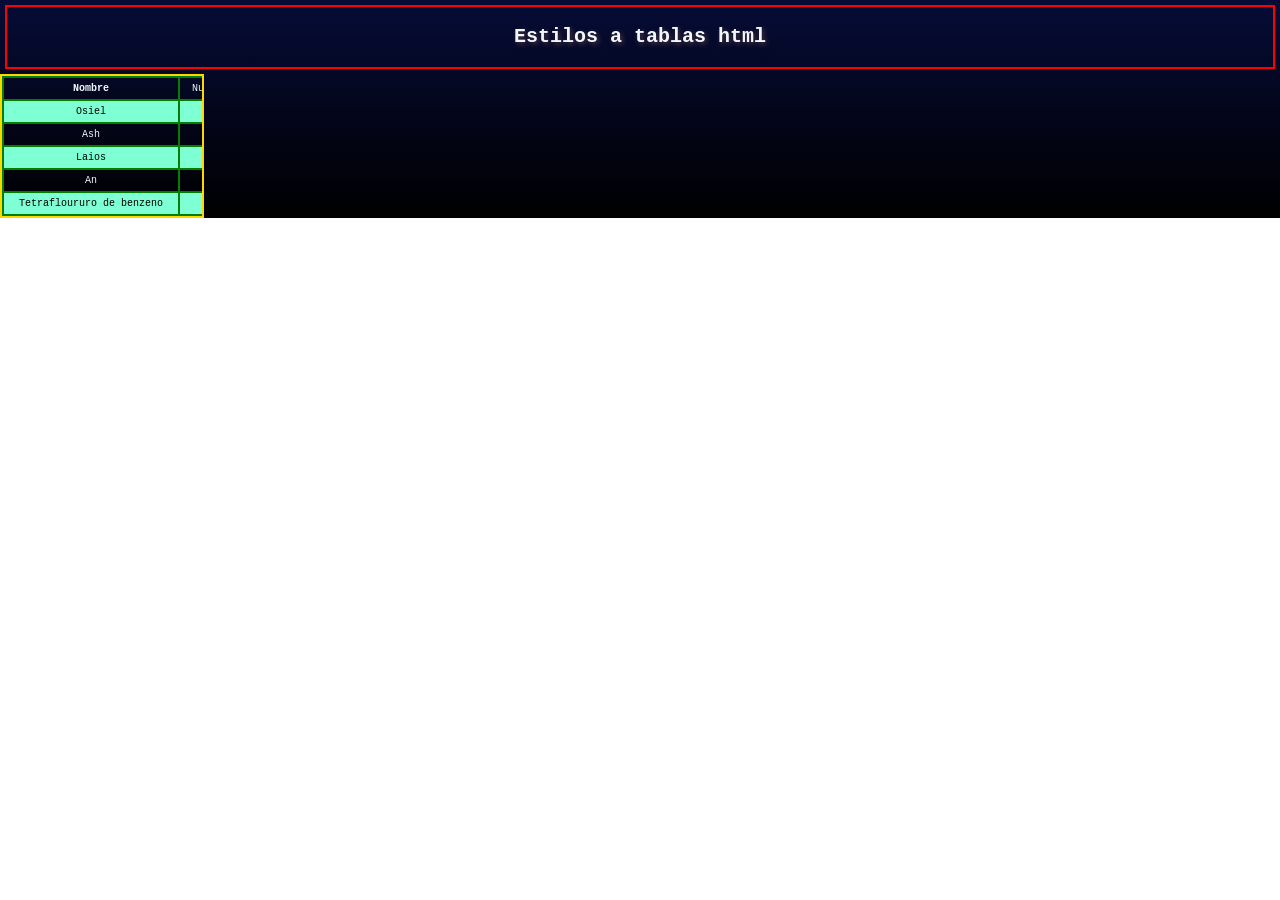
<file: tarea13-pweb1/index.html>
<!DOCTYPE html>
<html lang="en">
<head>
    <meta charset="UTF-8">
    <meta name="viewport" content="width=device-width, initial-scale=1.0">
    <title>Estilos a tablas</title>
    <meta name="author" content="Dorian Yael Flores Ignacio">
    <link rel="stylesheet" href="css/styles.css">
</head>
<body>
    <header id="encabezado">
        <h1>Estilos a tablas html</h1>
    </header>
    <section class="contenedor-tabla">
        <table class="tabla-alumnos">
            <tr>
                <th>Nombre</th>
                <td>Numero de cuenta</td>

            </tr>
             <tr>
                <td>Osiel</td>
                <td>123456789</td>
                
            </tr>
             <tr>
                <td>Ash</td>
                <td>322232587</td>
                
            </tr>
             <tr>
                <td>Laios</td>
                <td>987654321</td>
                
            </tr>
            <tr>
                <td>An</td>
                <td>987654321</td>
                
            </tr>
            <tr>
                <td>Tetrafloururo de benzeno</td>
                <td>987654321</td>
                
            </tr>

        </table>

    </section>
    
</body>
</html>
</file>
<file: tarea13-pweb1/css/styles.css>
html{
    font-size: 10px;
}
body{
    font-family: 'Courier New', Courier, monospace;
    padding:0;
    margin: 0;
    background-image: linear-gradient(to top, black, rgb(6, 12, 55));
    background-repeat: no-repeat;
    color: aliceblue;
    
}

#encabezado{
    padding: 0.5rem;
    margin: 0.5rem;
    border: 0.2rem solid red;
}

#encabezado h1{
    text-align: center;
    text-shadow: 0.2rem 0.2rem 0.5rem rgba(84, 56, 63, 12);
}
.contenedor-tabla{
    border: 0.2rem solid gold;
    width: 20rem;
    overflow-x:scroll;
}

.tabla-alumnos{
    border: 0.2rem solid green;
    border-collapse: collapse;
    text-align: center;
    width: 30rem;
}
.tabla-alumnos th, .tabla-alumnos td{
    border: 0.2rem solid green;
    padding:0.5rem;
}
.tabla-alumnos tr:nth-child(even){
    background-color: aquamarine;
    color:black;
}
.tabla-alumnos tr:hover{
     background-color: violet;
    color:black;
    font-size: 1.5rem;
}
</file>
